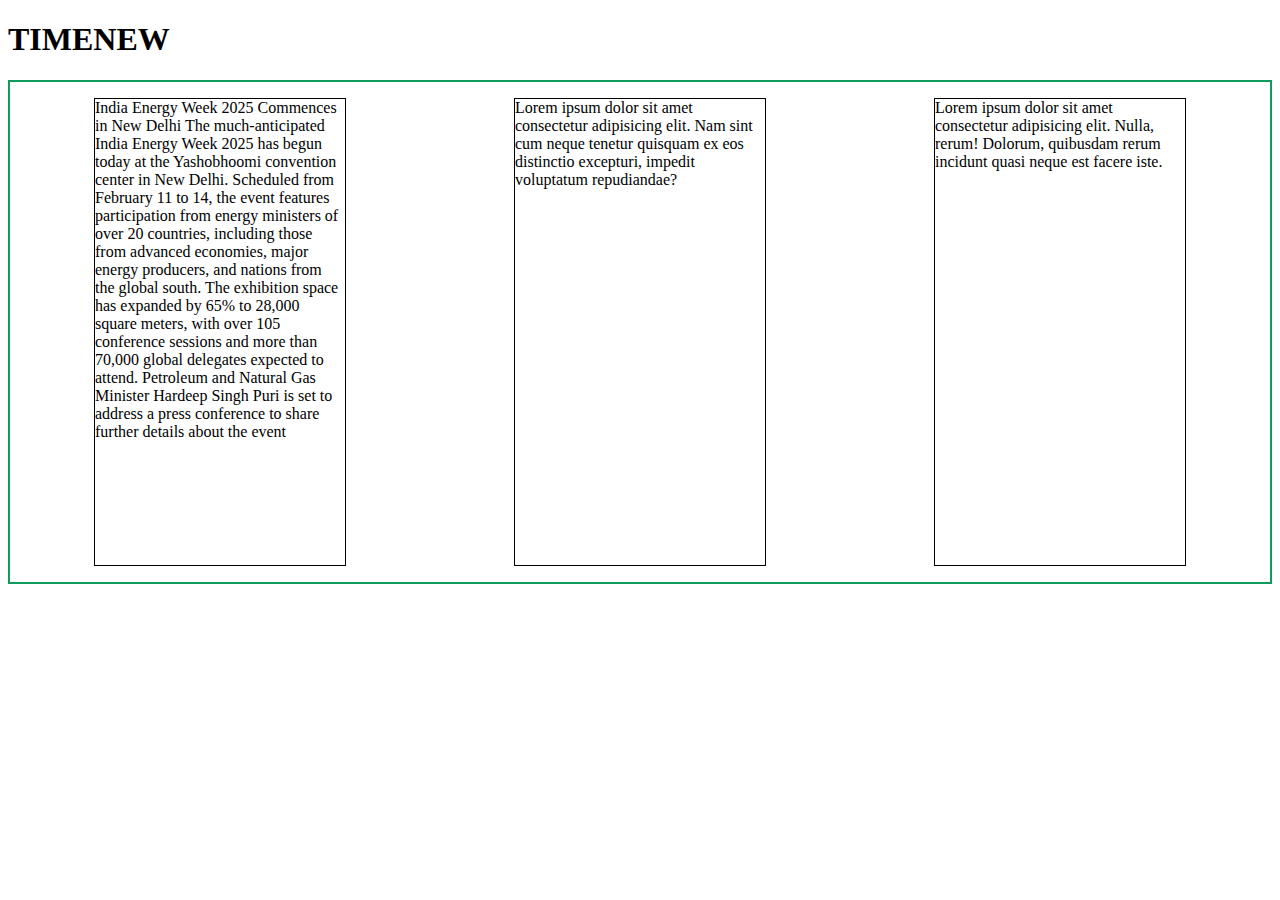
<file: news.html>
<!DOCTYPE html>
<html lang="en">
<head>
    <meta charset="UTF-8">
    <meta name="viewport" content="width=device-width, initial-scale=1.0">
    <title>Newspaper</title>
</head>
<style>
    .container{
        height: 500px;
        display: flex;
        border: 2px solid rgb(15, 154, 94);
        flex-direction: row;
        flex-wrap: wrap;
        justify-content: space-around;

 }
 
    p{
        border: 1px solid;
        flex-basis: 250px;
    }
    #a{
        flex-shrink: 3;
    }
    #b{

    }
    #c{

    }
</style>
<body> <h1>TIMENEW</h1>
   
        <div class="container"> 
            <p id="a">
                India Energy Week 2025 Commences in New Delhi

                The much-anticipated India Energy Week 2025 has begun today at the Yashobhoomi convention center in New Delhi. Scheduled from February 11 to 14, the event features participation from energy ministers of over 20 countries, including those from advanced economies, major energy producers, and nations from the global south. The exhibition space has expanded by 65% to 28,000 square meters, with over 105 conference sessions and more than 70,000 global delegates expected to attend. Petroleum and Natural Gas Minister Hardeep Singh Puri is set to address a press conference to share further details about the event</p>

            <p id="b">
                Lorem ipsum dolor sit amet consectetur adipisicing elit. Nam sint cum neque tenetur quisquam ex eos distinctio excepturi, impedit voluptatum repudiandae?
            </p>

            <p id="c">
                Lorem ipsum dolor sit amet consectetur adipisicing elit. Nulla, rerum! Dolorum, quibusdam rerum incidunt quasi neque est facere iste.
            </p>
        </div>
   
    
</body>
</html>
</file>
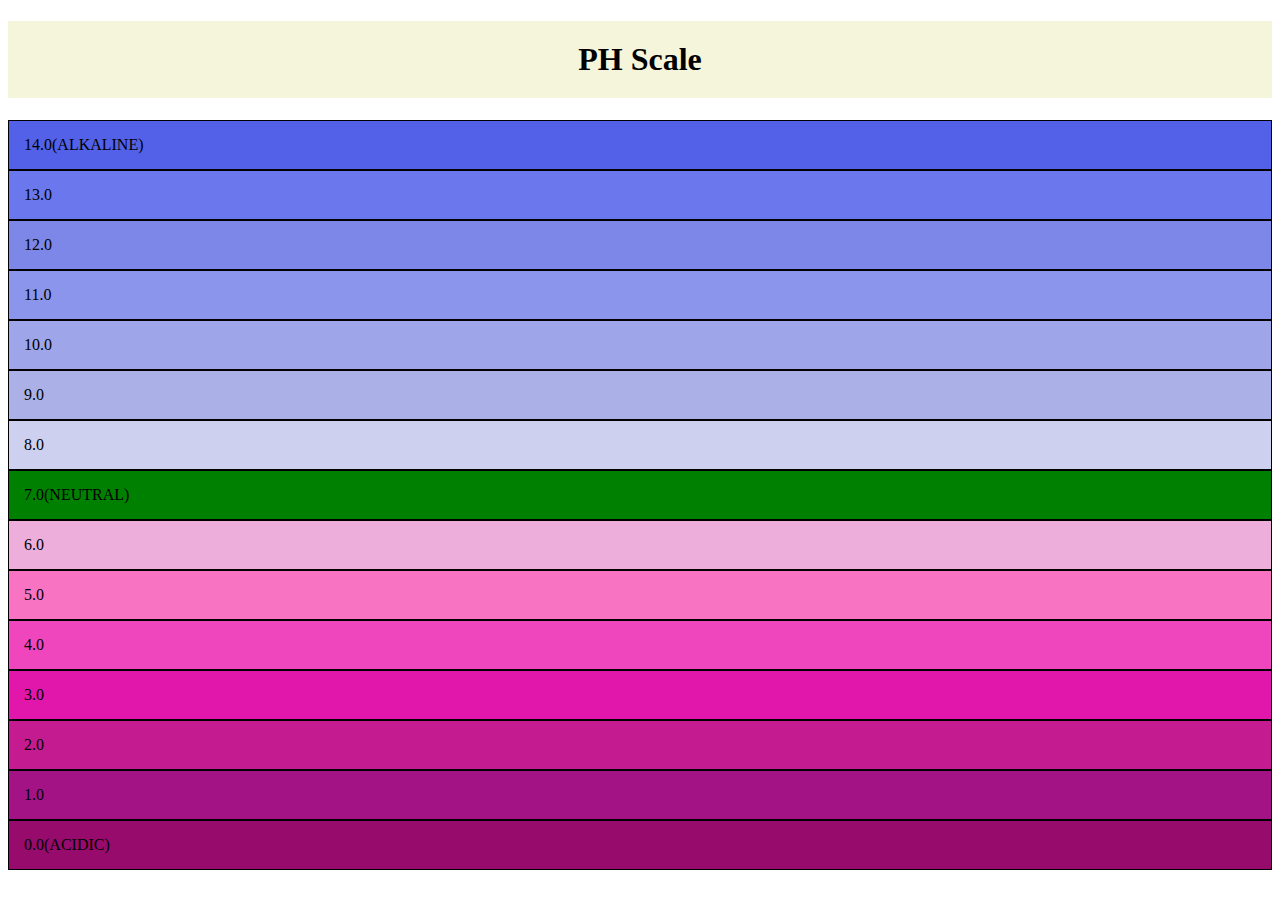
<file: ph.html>
<!DOCTYPE html>
<html lang="en">
<head>
    <meta charset="UTF-8">
    <meta name="viewport" content="width=device-width, initial-scale=1.0">
    <title>Document</title>
    <style>
        h1{
            background-color: beige;
            padding: 20px;
            text-align: center;
        }
        p{
            border: 1px solid;
            background-color: red;
            margin: 0px;
            padding: 15px;
        }
        #A1{
            background-color: rgb(82, 97, 232);
        }
        #A2{
            background-color: rgb(106, 119, 237);
        }
        #A3{
            background-color: rgb(125, 135, 231);
        }
        #A4{
            background-color: rgb(140, 149, 236);
        }
        #A5{
            background-color: rgb(158, 165, 233);
        }
        #A6{
            background-color: rgb(171, 177, 230);
        }
        #A7{
            background-color: rgb(205, 208, 239);
        }
        #A8{
            background-color: green
        }
        #A9{
            background-color: rgb(238, 174, 220);
        }
        #A10{
            background-color: rgb(249, 115, 195);
        }
        #A11{
            background-color: rgb(240, 70, 189);
        }
        #A12{
            background-color: rgb(225, 22, 170);
        }
        #A13{
            background-color: rgb(196, 27, 145);
        }
        #A14{
            background-color: rgb(163, 19, 134);
        }
        #A15{
            background-color: rgb(150, 11, 108)
        }
    </style>
</head>
<body>
    <h1>
        PH Scale
    </h1>
    <p id="A1">14.0(ALKALINE)</p>
    <p id="A2">13.0</p>
    <p id="A3">12.0</p>
    <p id="A4">11.0</p>
    <p id="A5">10.0</p>
    <p id="A6">9.0</p>
    <p id="A7">8.0</p>
    <p id="A8">7.0(NEUTRAL)</p>
    <p id="A9">6.0</p>
    <p id="A10">5.0</p>
    <p id="A11">4.0</p>
    <p id="A12">3.0</p>
    <p id="A13">2.0</p>
    <p id="A14">1.0</p>
    <p id="A15">0.0(ACIDIC)</p>
    
</body>
</html>
</file>
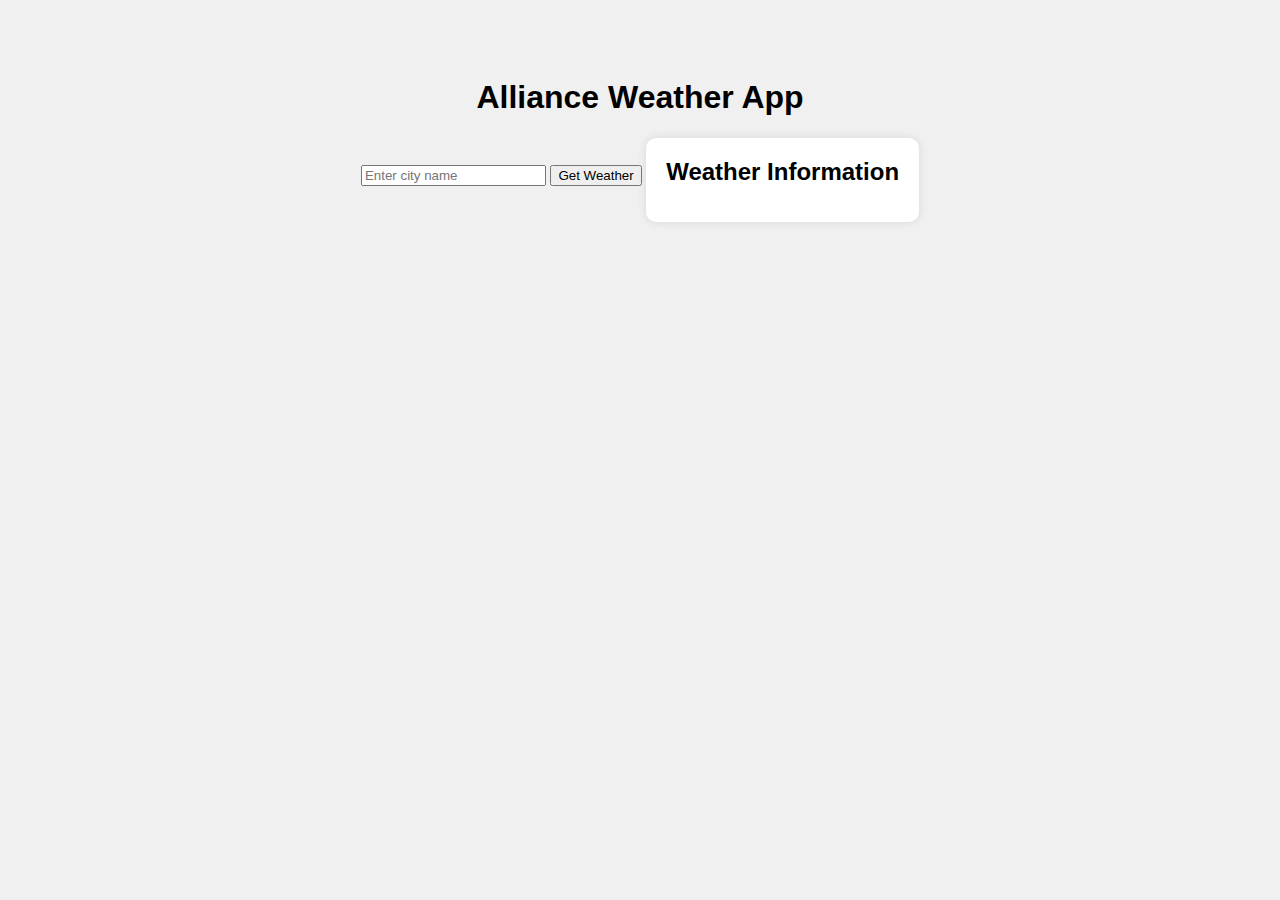
<file: weather.html>
<!DOCTYPE html>
<html lang="en">
<head>
    <meta charset="UTF-8">
    <meta name="viewport" content="width=device-width, initial-scale=1.0">
    <title>Weather App</title>
    <style>
        body {
            font-family: Arial, sans-serif;
            background-color: #f0f0f0;
            text-align: center;
            padding: 50px;
            background-image: url('https://www.flyhpa.com/files/2017/07/2017.07.06-06.53-flyhpa-595e871fc6722.jpg');
            background-size: cover;
            background-position: center;
        }
        #weather {
            background-color: #fff;
            padding: 20px;
            border-radius: 10px;
            box-shadow: 0 0 10px rgba(0, 0, 0, 0.1);
            display: inline-block;
        }
        #weather h2 {
            margin: 0;
        }
    </style>
</head>
<body>
    <h1> Alliance Weather App</h1>
    <input type="text" id="cityInput" placeholder="Enter city name">
    <button onclick="getWeather()">Get Weather</button>
    <div id="weather">
        <h2>Weather Information</h2>
        <p id="description"></p>
        <p id="temperature"></p>
        <p id="humidity"></p>
    </div>

    <script>
        const apiKey = '8bf2e26b035378a231c4275ace365381';

        function getWeather() {
            const city = document.getElementById('cityInput').value;
            const apiUrl = `https://api.openweathermap.org/data/2.5/weather?q=${city}&appid=${apiKey}&units=metric`;
            document.getElementById('weather').style.display = 'none';
            fetch(apiUrl)
                .then(response => response.json())
                .then(data => {
                    document.getElementById('description').innerText = `Description: ${data.weather[0].description}`;
                    document.getElementById('temperature').innerText = `Temperature: ${data.main.temp} °C`;
                    document.getElementById('humidity').innerText = `Humidity: ${data.main.humidity} %`;
                    document.getElementById('weather').style.display = 'block';
                })
                .catch(error => console.error('Error fetching the weather data:', error));
        }
    </script>
</body>
</html>
</file>
